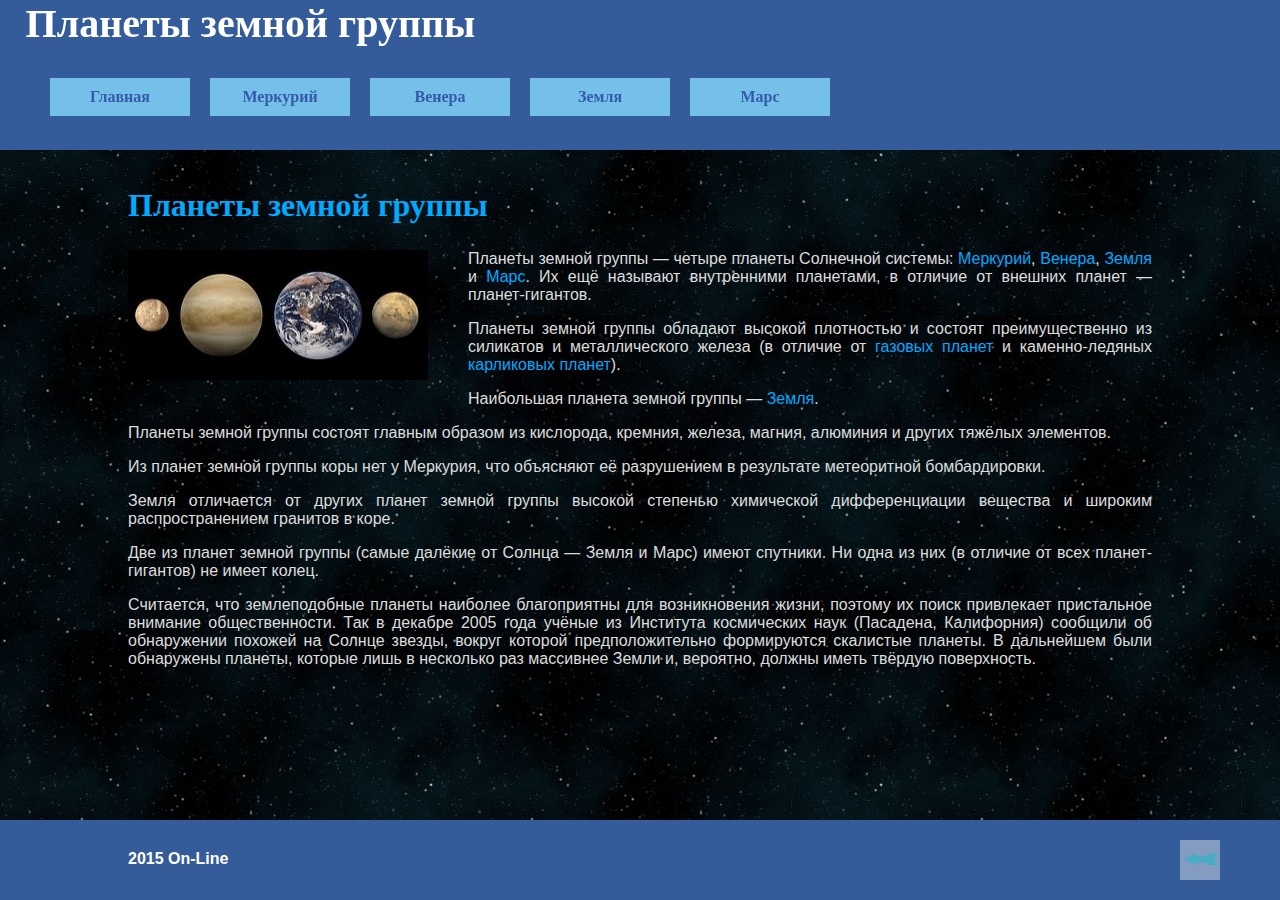
<file: index.html>
﻿<html>

<head>
	<title>Планеты земной группы</title>
	<meta name="description" content="Планеты земной группы - Меркурий, Венера, Земля, Марс">
	<meta name="keywords" content="Планеты, земная группа, Меркурий, Венера, Земля, Марс">
	<meta name="author" content="М.А.Иванова marina_iw@yahoo.com">
	<meta charset="utf-8">
	<link rel="stylesheet" href="style.css" type="text/css" />
	<script src="https://ajax.googleapis.com/ajax/libs/jquery/3.6.3/jquery.min.js"></script>
</head>

<body>
	<!--Слой-заголовок "Чердак"-->
	<div id="header">
		<h1>Планеты земной группы</h1>
	</div>
	<!--Конец слоя "Чердак"-->

	<!--Слой "Меню"-->
	<div id="menu">
		<ul class="list_menu">
			<li><a href="#planets">Главная</a></li>
			<li><a href="#mercury">Меркурий</a></li>
			<li><a href="#venus">Венера</a></li>
			<li><a href="#earth">Земля</a></li>
			<li><a href="#mars">Марс</a></li>
		</ul>
	</div>
	<!--Конец слоя "Меню"-->
	<!--Слой-обертка-->
	<div id="wrap">

		<!--Слой "Содержимое"-->
		<div id="content">

			<!--Слой "planets"-->

			<div id="planets" class="section">
				<h2>Планеты земной группы</h2>
				<!--Клиентская карта-->
				<img src="images/Terrestrial_planet_size_comparisons.jpg" style="width:300px; height:130px;"
					usemap="#map" alt="Планеты земной группы" title="Планеты земной группы" />
				<map name="map">
					<area shape="circle" alt="Меркурий" coords="20, 60, 25" href="#mercury" title="Меркурий">
					<area shape="circle" alt="Венера" coords="90, 50, 50" href="#venus" title="Венера">
					<area shape="circle" alt="Земля" coords="190, 50, 50" href="#earth" title="Земля">
					<area shape="circle" alt="Марс" coords="275, 60, 25" href="#mars" title="Марс">
				</map>

				<p>Планеты земной группы — четыре планеты Солнечной системы: <a href="#mercury"
						title="Mercury">Меркурий</a>, <a href="#venus" title="Venus">Венера</a>, <a href="#earth"
						title="Earth">Земля</a> и <a href="#mars" title="Mars">Марс</a>. Их ещё называют внутренними
					планетами, в отличие от внешних планет — планет-гигантов.</p>
				<p>Планеты земной группы обладают высокой плотностью и состоят преимущественно из силикатов и
					металлического железа (в отличие от <a href="http://en.wikipedia.org/wiki/Gas_giant"
						title="Газовые планеты"> газовых планет</a> и каменно-ледяных <a
						href="http://en.wikipedia.org/wiki/Dwarf_planet" title="Карликовые планеты">карликовых
						планет</a>).</p>
				<p>Наибольшая планета земной группы — <a href="#earth" title="Earth">Земля</a>.</p>

				<p>Планеты земной группы состоят главным образом из кислорода, кремния, железа, магния, алюминия и
					других тяжёлых элементов.</p>

				<p>Из планет земной группы коры нет у Меркурия, что объясняют её разрушением в результате метеоритной
					бомбардировки. </p>

				<p>Земля отличается от других планет земной группы высокой степенью химической дифференциации вещества и
					широким распространением гранитов в коре.</p>

				<p>Две из планет земной группы (самые далёкие от Солнца — Земля и Марс) имеют спутники. Ни одна из них
					(в отличие от всех планет-гигантов) не имеет колец.</p>

				<p>Считается, что землеподобные планеты наиболее благоприятны для возникновения жизни, поэтому их поиск
					привлекает пристальное внимание общественности. Так в декабре 2005 года учёные из Института
					космических наук (Пасадена, Калифорния) сообщили об обнаружении похожей на Солнце звезды, вокруг
					которой предположительно формируются скалистые планеты. В дальнейшем были обнаружены планеты,
					которые лишь в несколько раз массивнее Земли и, вероятно, должны иметь твёрдую поверхность.</p>
			</div>
			<!--Конец слоя "planets"-->

			<!--Слой "mercury"-->
			<div id="mercury" class="section">
				<h2>Меркурий</h2>

				<a href="images/Mercury.jpg" title="Меркурий"><img src="images/Mercury.jpg" alt="Меркурий"
						class="planet" /></a>

				<p>Меркурий — самая близкая к Солнцу планета Солнечной системы, обращающаяся вокруг Солнца за 88 земных
					суток. Продолжительность одних звёздных суток на Меркурии составляет 58,65 земных, а солнечных — 176
					земных. Планета названа древними римлянами в честь бога торговли — быстроногого Меркурия, поскольку
					она движется по небу быстрее других планет.</p>

				<p>Меркурий относится к внутренним планетам, так как его орбита лежит внутри орбиты Земли. После лишения
					Плутона в 2006 году статуса планеты Меркурию перешло звание самой маленькой планеты Солнечной
					системы. Видимая звёздная величина Меркурия колеблется от −1,9 до 5,5, но его нелегко заметить по
					причине небольшого углового расстояния от Солнца (максимум 28,3°). О планете пока известно
					сравнительно немного. Только в 2009 году учёные составили первую полную карту Меркурия, используя
					снимки аппаратов «Маринер-10» и «Мессенджер». Естественных спутников у планеты не обнаружено.</p>

				<p>Меркурий — самая маленькая планета земной группы. Его радиус составляет всего 2439,7 ± 1,0 км, что
					меньше радиуса спутника Юпитера Ганимеда и спутника Сатурна Титана. Масса планеты равна 3,3·1023 кг.
					Средняя плотность Меркурия довольно велика — 5,43 г/см³, что лишь незначительно меньше плотности
					Земли. Учитывая, что Земля намного больше по размерам, значение плотности Меркурия указывает на
					повышенное содержание в его недрах металлов. Ускорение свободного падения на Меркурии равно 3,70
					м/с². Вторая космическая скорость — 4,25 км/с. Несмотря на меньший радиус, Меркурий всё же
					превосходит по массе такие спутники планет-гигантов, как Ганимед и Титан.</p>

				<p>Астрономический символ Меркурия представляет собой стилизованное изображение крылатого шлема бога
					Меркурия с его кадуцеем.</p>
			</div>
			<!--Конец слоя "mercury"-->

			<!--Слой "venus"-->
			<div id="venus" class="section">
				<h2>Венера</h2>

				<a href="images/Venus.jpg" title="Венера"><img src="images/Venus.jpg" alt="Венера" class="planet" /></a>

				<p>Венера — вторая внутренняя планета Солнечной системы с периодом обращения в 224,7 земных суток.
					Названа именем Венеры, богини любви из римского пантеона. Это единственная из восьми основных планет
					Солнечной системы, получившая название в честь женского божества.</p>

				<p>Венера — третий по яркости объект на небе Земли после Солнца и Луны и достигает видимой звёздной
					величины в −4,6. Поскольку Венера ближе к Солнцу, чем Земля, она никогда не удаляется от Солнца
					более чем на 47,8° (для земного наблюдателя). Лучше всего она видна незадолго до восхода или через
					некоторое время после захода Солнца, что дало повод называть её также Вечерняя звезда или Утренняя
					звезда.</p>

				<p>Венера классифицируется как землеподобная планета, и иногда её называют «сестрой Земли», потому что
					обе планеты похожи размерами, силой тяжести и составом. Однако условия на двух планетах очень
					разнятся. Поверхность Венеры скрывают чрезвычайно густые облака серной кислоты с высокой
					отражательной способностью, что мешает увидеть её поверхность в видимом свете (но её атмосфера
					прозрачна для радиоволн, с помощью которых впоследствии и был исследован рельеф планеты). Споры о
					том, что находится под густой облачностью Венеры, продолжались до двадцатого столетия, пока многие
					из тайн Венеры не были приоткрыты планетологией. У Венеры самая плотная среди известных
					землеподобных планет атмосфера, состоящая главным образом из углекислого газа. Это объясняется тем,
					что на Венере нет круговорота углерода и жизни, которая могла бы перерабатывать его в биомассу.</p>

			</div>
			<!--Конец слоя "venus"-->

			<!--Слой "earth"-->
			<div id="earth" class="section">
				<h2>Земля</h2>

				<a href="images/Earth.jpg" title="Земля"><img src="images/Earth.jpg" alt="Земля" class="planet" /></a>

				<p>Земля — третья от Солнца планета. Пятая по размеру среди всех планет Солнечной системы. Она является
					также крупнейшей по диаметру, массе и плотности среди планет земной группы.</p>

				<p>Иногда упоминается как Мир, Голубая планета, иногда Терра (от лат. Terra). Единственное известное
					человеку на данный момент тело Солнечной системы в частности и Вселенной вообще, населённое живыми
					организмами.</p>

				<p>Научные данные указывают на то, что Земля образовалась из солнечной туманности около 4,54 миллиарда
					лет назад и вскоре после этого приобрела свой единственный естественный спутник — Луну.
					Предположительно жизнь появилась на Земле примерно 3,9 млрд лет назад, то есть в течение первого
					миллиарда после её возникновения. С тех пор биосфера Земли значительно изменила атмосферу и прочие
					абиотические факторы, обусловив количественный рост аэробных организмов, а также формирование
					озонового слоя, который вместе с магнитным полем Земли ослабляет вредную для жизни солнечную
					радиацию, тем самым сохраняя условия существования жизни на Земле. Радиация, обусловленная самой
					земной корой, со времён её образования значительно снизилась благодаря постепенному распаду
					радионуклидов в ней. Кора Земли разделена на несколько сегментов, или тектонических плит, которые
					движутся по поверхности со скоростями порядка нескольких сантиметров в год. Изучением состава,
					строения и закономерностей развития Земли занимается наука геология.</p>

				<p>Приблизительно 70,8 % поверхности планеты занимает Мировой океан, остальную часть поверхности
					занимают континенты и острова. На материках расположены реки, озёра, подземные воды и льды, вместе с
					Мировым океаном они составляют гидросферу. Жидкая вода, необходимая для всех известных жизненных
					форм, не существует на поверхности какой-либо из известных планет и планетоидов Солнечной системы,
					кроме Земли. Полюса Земли покрыты ледяным панцирем, который включает в себя морской лёд Арктики и
					антарктический ледяной щит.</p>
			</div>
			<!--Конец слоя "earth"-->

			<!--Слой "mars"-->
			<div id="mars" class="section">
				<h2>Марс</h2>

				<a href="images/Mars.jpg" title="Марс"><img src="images/Mars.jpg" alt="Марс" class="planet" /></a>

				<p>Марс — четвёртая по удалённости от Солнца и седьмая по размерам планета Солнечной системы; масса
					планеты составляет 10,7 % массы Земли. Названа в честь Марса — древнеримского бога войны,
					соответствующего древнегреческому Аресу. Иногда Марс называют «красной планетой» из-за красноватого
					оттенка поверхности, придаваемого ей оксидом железа.</p>

				<p>Марс — планета земной группы с разреженной атмосферой (давление у поверхности в 160 раз меньше
					земного). Особенностями поверхностного рельефа Марса можно считать ударные кратеры наподобие лунных,
					а также вулканы, долины, пустыни и полярные ледниковые шапки наподобие земных. </p>

				<p>У Марса есть два естественных спутника — Фобос и Деймос (в переводе с древнегреческого — «страх» и
					«ужас» — имена двух сыновей Ареса, сопровождавших его в бою), которые относительно малы (Фобос —
					27×22×18 км, Деймос — 15×12,2×10,4 км) и имеют неправильную форму. </p>

				<p>Рельеф Марса обладает многими уникальными чертами. Марсианский потухший вулкан гора Олимп — самая
					высокая известная гора на планетах Солнечной системы (самая высокая известная гора в Солнечной
					системе на астероиде Веста), а долины Маринер — самый крупный известный каньон. Помимо этого, в июне
					2008 года три статьи, опубликованные в журнале «Nature», представили доказательства существования в
					северном полушарии Марса самого крупного известного ударного кратера в Солнечной системе. Его длина
					— 10,6 тыс. км, а ширина — 8,5 тыс. км, что примерно в четыре раза больше, чем крупнейший ударный
					кратер, до того также обнаруженный на Марсе, вблизи его южного полюса.</p>

				<p>В дополнение к схожести поверхностного рельефа, Марс имеет период вращения и смену времён года
					аналогичные земным, но его климат значительно холоднее и суше земного.</p>


			</div>
			<!--Конец слоя "mars"-->

		</div>
		<!--Конец слоя "Содержимое"-->

	</div>
	<!--Конец слоя-обертки-->

	<!--Слой "Подвал"-->
	<div id="footer">
		<p>2015 On-Line</p>
	</div>
	<!--Конец слоя "Подвал"-->

	<a href="#" class="up" title="Поехали!" alt="Поехали!"><img src="images/up.png"></a>
	<!--Стрелка-ссылка "Поехали!"-->
	<script src="./script.js"></script>
</body>

</html>
</file>
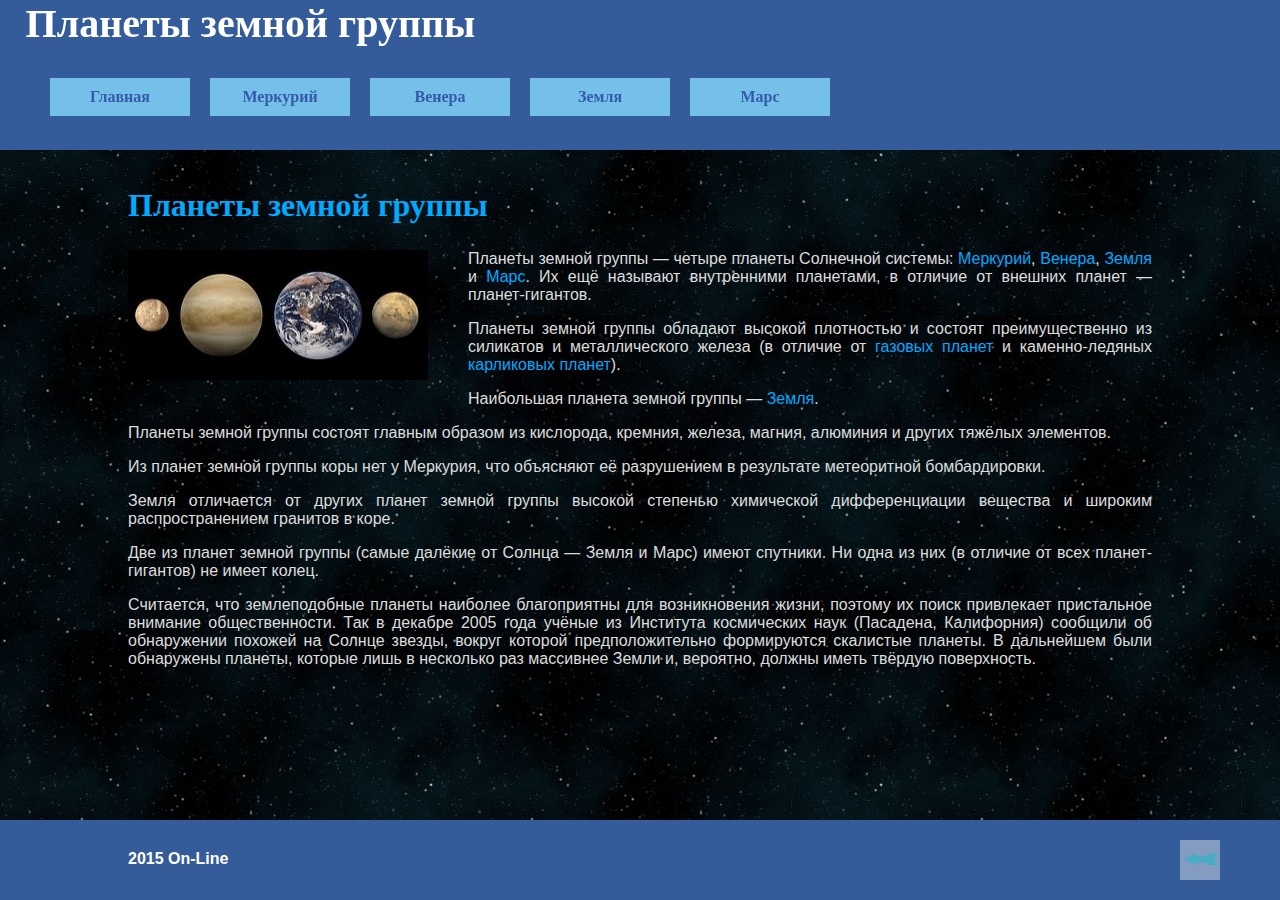
<file: planets_blocks_horisontal/index.html>
﻿<html>
	<head>
		<title>Планеты земной группы</title>
			<meta name="description" content="Планеты земной группы - Меркурий, Венера, Земля, Марс">
			<meta name="keywords" content="Планеты, земная группа, Меркурий, Венера, Земля, Марс">
			<meta name="author" content="М.А.Иванова marina_iw@yahoo.com">
			<meta charset="utf-8">
			<link rel="stylesheet" href="style.css" type="text/css"/>
	</head>
	<body>
	<!--Слой-заголовок "Чердак"-->
			<div id="header">
				<h1>Планеты земной группы</h1>
			</div> <!--Конец слоя "Чердак"-->

			<!--Слой "Меню"-->
			<div id="menu">
				<ul class="list_menu">
					<li><a href="index.html">Главная</a></li>
					<li><a href="#mercury">Меркурий</a></li>
					<li><a href="#venus">Венера</a></li>
					<li><a href="#earth">Земля</a></li>
					<li><a href="#mars">Марс</a></li>
				</ul>
			</div><!--Конец слоя "Меню"-->
	<!--Слой-обертка-->
		<div id="wrap">		

			<!--Слой "Содержимое"-->
			<div id="content">
			
				<!--Слой "planets"-->
				
				<div id="planets" class="section">
					<h2>Планеты земной группы</h2>
					 <!--Клиентская карта-->
				   <img src="images/Terrestrial_planet_size_comparisons.jpg" style="width:300px; height:130px;" usemap="#map" alt="Планеты земной группы" title="Планеты земной группы"/>
				   <map name="map"> 
					 <area shape="circle" alt="Меркурий" coords="20, 60, 25" href="#mercury" title="Меркурий">
					 <area shape="circle" alt="Венера" coords="90, 50, 50" href="#venus" title="Венера">
					 <area shape="circle" alt="Земля" coords="190, 50, 50" href="#earth" title="Земля">
					 <area shape="circle" alt="Марс" coords="275, 60, 25" href="#mars" title="Марс">
				   </map>

					<p>Планеты земной группы — четыре планеты Солнечной системы: <a href="#mercury" title="Mercury">Меркурий</a>, <a href="#venus" title="Venus">Венера</a>, <a href="#earth" title="Earth">Земля</a> и <a href="#mars" title="Mars">Марс</a>. Их ещё называют внутренними планетами, в отличие от внешних планет — планет-гигантов.</p> 
					<p>Планеты земной группы обладают высокой плотностью и состоят преимущественно из силикатов и металлического железа (в отличие от <a href="http://en.wikipedia.org/wiki/Gas_giant" title="Газовые планеты"> газовых планет</a> и каменно-ледяных <a href="http://en.wikipedia.org/wiki/Dwarf_planet" title="Карликовые планеты">карликовых планет</a>).</p> <p>Наибольшая планета земной группы — <a href="#earth" title="Earth">Земля</a>.</p>

						<p>Планеты земной группы состоят главным образом из кислорода, кремния, железа, магния, алюминия и других тяжёлых элементов.</p>

						<p>Из планет земной группы коры нет у Меркурия, что объясняют её разрушением в результате метеоритной бомбардировки. </p>

						<p>Земля отличается от других планет земной группы высокой степенью химической дифференциации вещества и широким распространением гранитов в коре.</p>

						<p>Две из планет земной группы (самые далёкие от Солнца — Земля и Марс) имеют спутники. Ни одна из них (в отличие от всех планет-гигантов) не имеет колец.</p>

						<p>Считается, что землеподобные планеты наиболее благоприятны для возникновения жизни, поэтому их поиск привлекает пристальное внимание общественности. Так в декабре 2005 года учёные из Института космических наук (Пасадена, Калифорния) сообщили об обнаружении похожей на Солнце звезды, вокруг которой предположительно формируются скалистые планеты. В дальнейшем были обнаружены планеты, которые лишь в несколько раз массивнее Земли и, вероятно, должны иметь твёрдую поверхность.</p>
				</div><!--Конец слоя "planets"-->
				
				<!--Слой "mercury"-->
				<div id="mercury"  class="section">
					<h2>Меркурий</h2>
						
						<a href="images/Mercury.jpg" title="Меркурий"><img src="images/Mercury.jpg" alt="Меркурий" class="planet"/></a>
					
						<p>Меркурий — самая близкая к Солнцу планета Солнечной системы, обращающаяся вокруг Солнца за 88 земных суток. Продолжительность одних звёздных суток на Меркурии составляет 58,65 земных, а солнечных — 176 земных. Планета названа древними римлянами в честь бога торговли — быстроногого Меркурия, поскольку она движется по небу быстрее других планет.</p>

						<p>Меркурий относится к внутренним планетам, так как его орбита лежит внутри орбиты Земли. После лишения Плутона в 2006 году статуса планеты Меркурию перешло звание самой маленькой планеты Солнечной системы. Видимая звёздная величина Меркурия колеблется от −1,9 до 5,5, но его нелегко заметить по причине небольшого углового расстояния от Солнца (максимум 28,3°). О планете пока известно сравнительно немного. Только в 2009 году учёные составили первую полную карту Меркурия, используя снимки аппаратов «Маринер-10» и «Мессенджер». Естественных спутников у планеты не обнаружено.</p>

						<p>Меркурий — самая маленькая планета земной группы. Его радиус составляет всего 2439,7 ± 1,0 км, что меньше радиуса спутника Юпитера Ганимеда и спутника Сатурна Титана. Масса планеты равна 3,3·1023 кг. Средняя плотность Меркурия довольно велика — 5,43 г/см³, что лишь незначительно меньше плотности Земли. Учитывая, что Земля намного больше по размерам, значение плотности Меркурия указывает на повышенное содержание в его недрах металлов. Ускорение свободного падения на Меркурии равно 3,70 м/с². Вторая космическая скорость — 4,25 км/с. Несмотря на меньший радиус, Меркурий всё же превосходит по массе такие спутники планет-гигантов, как Ганимед и Титан.</p>

						<p>Астрономический символ Меркурия представляет собой стилизованное изображение крылатого шлема бога Меркурия с его кадуцеем.</p>
				</div><!--Конец слоя "mercury"-->
				
				<!--Слой "venus"-->
				<div id="venus"  class="section">
					<h2>Венера</h2>
					
					<a href="images/Venus.jpg" title="Венера"><img src="images/Venus.jpg" alt="Венера" class="planet"/></a>
					
					<p>Венера — вторая внутренняя планета Солнечной системы с периодом обращения в 224,7 земных суток. Названа именем Венеры, богини любви из римского пантеона. Это единственная из восьми основных планет Солнечной системы, получившая название в честь женского божества.</p>

					<p>Венера — третий по яркости объект на небе Земли после Солнца и Луны и достигает видимой звёздной величины в −4,6. Поскольку Венера ближе к Солнцу, чем Земля, она никогда не удаляется от Солнца более чем на 47,8° (для земного наблюдателя). Лучше всего она видна незадолго до восхода или через некоторое время после захода Солнца, что дало повод называть её также Вечерняя звезда или Утренняя звезда.</p>

					<p>Венера классифицируется как землеподобная планета, и иногда её называют «сестрой Земли», потому что обе планеты похожи размерами, силой тяжести и составом. Однако условия на двух планетах очень разнятся. Поверхность Венеры скрывают чрезвычайно густые облака серной кислоты с высокой отражательной способностью, что мешает увидеть её поверхность в видимом свете (но её атмосфера прозрачна для радиоволн, с помощью которых впоследствии и был исследован рельеф планеты). Споры о том, что находится под густой облачностью Венеры, продолжались до двадцатого столетия, пока многие из тайн Венеры не были приоткрыты планетологией. У Венеры самая плотная среди известных землеподобных планет атмосфера, состоящая главным образом из углекислого газа. Это объясняется тем, что на Венере нет круговорота углерода и жизни, которая могла бы перерабатывать его в биомассу.</p>
					
				</div><!--Конец слоя "venus"-->
			
				<!--Слой "earth"-->
				<div id="earth"  class="section">
					<h2>Земля</h2>
						
						<a href="images/Earth.jpg" title="Земля"><img src="images/Earth.jpg" alt="Земля" class="planet"/></a>
						
						<p>Земля — третья от Солнца планета. Пятая по размеру среди всех планет Солнечной системы. Она является также крупнейшей по диаметру, массе и плотности среди планет земной группы.</p>

						<p>Иногда упоминается как Мир, Голубая планета, иногда Терра (от лат. Terra). Единственное известное человеку на данный момент тело Солнечной системы в частности и Вселенной вообще, населённое живыми организмами.</p>

						<p>Научные данные указывают на то, что Земля образовалась из солнечной туманности около 4,54 миллиарда лет назад и вскоре после этого приобрела свой единственный естественный спутник — Луну. Предположительно жизнь появилась на Земле примерно 3,9 млрд лет назад, то есть в течение первого миллиарда после её возникновения. С тех пор биосфера Земли значительно изменила атмосферу и прочие абиотические факторы, обусловив количественный рост аэробных организмов, а также формирование озонового слоя, который вместе с магнитным полем Земли ослабляет вредную для жизни солнечную радиацию, тем самым сохраняя условия существования жизни на Земле. Радиация, обусловленная самой земной корой, со времён её образования значительно снизилась благодаря постепенному распаду радионуклидов в ней. Кора Земли разделена на несколько сегментов, или тектонических плит, которые движутся по поверхности со скоростями порядка нескольких сантиметров в год. Изучением состава, строения и закономерностей развития Земли занимается наука геология.</p>

						<p>Приблизительно 70,8 % поверхности планеты занимает Мировой океан, остальную часть поверхности занимают континенты и острова. На материках расположены реки, озёра, подземные воды и льды, вместе с Мировым океаном они составляют гидросферу. Жидкая вода, необходимая для всех известных жизненных форм, не существует на поверхности какой-либо из известных планет и планетоидов Солнечной системы, кроме Земли. Полюса Земли покрыты ледяным панцирем, который включает в себя морской лёд Арктики и антарктический ледяной щит.</p>
				</div><!--Конец слоя "earth"-->
				
				<!--Слой "mars"-->
				<div id="mars"  class="section">
					<h2>Марс</h2>
					
					<a href="images/Mars.jpg" title="Марс"><img src="images/Mars.jpg" alt="Марс" class="planet"/></a>
					
					<p>Марс — четвёртая по удалённости от Солнца и седьмая по размерам планета Солнечной системы; масса планеты составляет 10,7 % массы Земли.  Названа в честь Марса — древнеримского бога войны, соответствующего древнегреческому Аресу.  Иногда Марс называют «красной планетой» из-за красноватого оттенка поверхности, придаваемого ей оксидом железа.</p>

					<p>Марс — планета земной группы с разреженной атмосферой (давление у поверхности в 160 раз меньше земного).  Особенностями поверхностного рельефа Марса можно считать ударные кратеры наподобие лунных, а также вулканы, долины, пустыни и полярные ледниковые шапки наподобие земных. </p>

					<p>У Марса есть два естественных спутника — Фобос и Деймос (в переводе с древнегреческого — «страх» и «ужас» — имена двух сыновей Ареса, сопровождавших его в бою), которые относительно малы (Фобос — 27×22×18 км, Деймос — 15×12,2×10,4 км) и имеют неправильную форму. </p>
					
					<p>Рельеф Марса обладает многими уникальными чертами. Марсианский потухший вулкан гора Олимп — самая высокая известная гора на планетах Солнечной системы (самая высокая известная гора в Солнечной системе на астероиде Веста), а долины Маринер — самый крупный известный каньон. Помимо этого, в июне 2008 года три статьи, опубликованные в журнале «Nature», представили доказательства существования в северном полушарии Марса самого крупного известного ударного кратера в Солнечной системе. Его длина — 10,6 тыс. км, а ширина — 8,5 тыс. км, что примерно в четыре раза больше, чем крупнейший ударный кратер, до того также обнаруженный на Марсе, вблизи его южного полюса.</p>

					<p>В дополнение к схожести поверхностного рельефа, Марс имеет период вращения и смену времён года аналогичные земным, но его климат значительно холоднее и суше земного.</p>

					
				</div><!--Конец слоя "mars"-->			
				
			</div><!--Конец слоя "Содержимое"--> 					

		</div> <!--Конец слоя-обертки-->
		
		<!--Слой "Подвал"-->	
		<div id="footer" >
				<p>2015 On-Line</p>
		</div> <!--Конец слоя "Подвал"-->
		
			<a href="#" class="up" title="Поехали!" alt="Поехали!"><img src="images/up.png"></a><!--Стрелка-ссылка "Поехали!"-->
	</body>
 </html>
</file>
<file: style.css>
html, body { 
 margin: 0; /*�������� �������� ��������*/ 
 padding: 0;
}


 
body {
  background: #113 url(images/sky.jpg); /*��� ������ ������:*/ 
  font-size: 16px;
  width:500%;
}

h1{
   color: #fff;
   font-weight: bold;
   font-family: Segoe Print;
   font-size:40px;
   margin:0;
}

h2{
   color: #00aaff;
   padding: 10px 0 0 0;
   font-weight: bold;
   font-family: Segoe Print;
   font-size:32px;
}

p{
   color:#ddd;
   font-family:Verdana, Arial, sans-serif;
   font-size:16px;
   text-align: justify;/*������������ ������ �� ������*/
}

a {
   color: #00aaff;
   text-decoration: none;
   font-size:16px;
} 

a:hover{
   color: #345bab;
}
   
img{ /*����� ��� ��������*/
   margin: 0px 40px 20px 0;
   float:left; 
}

iframe{ /*����� ��� �����*/
   margin:20px 0;
}

 
#wrap {
	margin:0 auto; /* ���������� �������*/
	height:100%;/*����������� ������ 100% - ��� ��������� � ���� ���� ������*/
 }
 
#header{ 
    position:fixed;
	width:100%; /*��������� �� ������ �������� ���� ����������� ����*/
	text-align:left; /* ���������� �����*/
	color:#fff;
	font-size:24px; 
	height: 150px; /*������ ���������*/
	background: #345b9a;
	display: table;/*������������ ��� ������� ��� ������������� ������������*/
	vertical-align: middle;
 }

#header h1{
    position:fixed;
	padding-left:2%;
}

#menu{ 
   position:fixed;
   text-align:center; 
   font-size:18px; 
   padding: 20px 0 40px; /*�������*/
   margin:10px 0;
   top:20px;
   width: 900px;
   float:left;
}

.list_menu{ /*����� ��� ����� ����*/
   list-style:none; /*������� ����� ������*/
   font-family: Arial, Helvetica, Sans-serif;
   font-weight:bold;
}
   
.list_menu li{ /*����� ��� ������� ������ ����*/
   margin:10px;
   font-family: Segoe Print; 
   width: 140px;
   float:left;
}

.list_menu li a{ /*����� ��� ������, ����������� ������ ������� ������ ����*/
   padding:10px;
   display:block;
   color: #345bab;
   background:#74c0e8;   
}

.list_menu li a:hover{ /*����� ��� ������, ����������� ������ ������� ������ ���� ��� ��������� �����*/
   color: #fff;
   background:#091418;
}

#content{
  /* padding:150px 0 0 0;������ ������ ����� ������ ������ - ��� ��������� � ���� ���� ������ */   
} 

#planets{
	/*margin-left:1%;*/
}

.section{
   width:20%;
   float:left;
   margin:0;
   margin-right:0;
   box-sizing: border-box;
   padding:150px 2% 0;
}
.spacer{
    height:1%;
	width:0;
	float:left;
}

img.planet{
	width:200px;
	height:auto;
}

#footer{ /*����� ��� �������*/
   clear:both;
   width:100%;
   vertical-align: bottom; 
   background: #345b9a;
   display: table;/*������������ ��� ������� ��� ������������� ������������*/
   vertical-align: middle;
   margin:0 auto;
   height: 80px;/*������ ������*/
   margin-top:-80px;/*��������� ����� �� ��� �� ������ - ��� ��������� � ���� ���� ������ */
}

#footer p{ /*����� ��� ������ ������ �������*/  
   font-family: Arial, Helvetica, Sans-serif;
   font-weight: bold;
   color: #fff;   
   margin:30px 2%;
}

.up{ /*����� ��� �������-������ �����*/
   color:#fff;
   position:fixed; /*������������� �����������������*/
   bottom:0px; 
   right: 20px;
   font-size:40px;
}
</file>
<file: planets_blocks_horisontal/style.css>
html, body { 
 margin: 0; /*�������� �������� ��������*/ 
 padding: 0;
}


 
body {
  background: #113 url(images/sky.jpg); /*��� ������ ������:*/ 
  font-size: 16px;
  width:500%;
}

h1{
   color: #fff;
   font-weight: bold;
   font-family: Segoe Print;
   font-size:40px;
   margin:0;
}

h2{
   color: #00aaff;
   padding: 10px 0 0 0;
   font-weight: bold;
   font-family: Segoe Print;
   font-size:32px;
}

p{
   color:#ddd;
   font-family:Verdana, Arial, sans-serif;
   font-size:16px;
   text-align: justify;/*������������ ������ �� ������*/
}

a {
   color: #00aaff;
   text-decoration: none;
   font-size:16px;
} 

a:hover{
   color: #345bab;
}
   
img{ /*����� ��� ��������*/
   margin: 0px 40px 20px 0;
   float:left; 
}

iframe{ /*����� ��� �����*/
   margin:20px 0;
}

 
#wrap {
	margin:0 auto; /* ���������� �������*/
	height:100%;/*����������� ������ 100% - ��� ��������� � ���� ���� ������*/
 }
 
#header{ 
    position:fixed;
	width:100%; /*��������� �� ������ �������� ���� ����������� ����*/
	text-align:left; /* ���������� �����*/
	color:#fff;
	font-size:24px; 
	height: 150px; /*������ ���������*/
	background: #345b9a;
	display: table;/*������������ ��� ������� ��� ������������� ������������*/
	vertical-align: middle;
 }

#header h1{
    position:fixed;
	padding-left:2%;
}

#menu{ 
   position:fixed;
   text-align:center; 
   font-size:18px; 
   padding: 20px 0 40px; /*�������*/
   margin:10px 0;
   top:20px;
   width: 900px;
   float:left;
}

.list_menu{ /*����� ��� ����� ����*/
   list-style:none; /*������� ����� ������*/
   font-family: Arial, Helvetica, Sans-serif;
   font-weight:bold;
}
   
.list_menu li{ /*����� ��� ������� ������ ����*/
   margin:10px;
   font-family: Segoe Print; 
   width: 140px;
   float:left;
}

.list_menu li a{ /*����� ��� ������, ����������� ������ ������� ������ ����*/
   padding:10px;
   display:block;
   color: #345bab;
   background:#74c0e8;   
}

.list_menu li a:hover{ /*����� ��� ������, ����������� ������ ������� ������ ���� ��� ��������� �����*/
   color: #fff;
   background:#091418;
}

#content{
  /* padding:150px 0 0 0;������ ������ ����� ������ ������ - ��� ��������� � ���� ���� ������ */   
} 

#planets{
	/*margin-left:1%;*/
}

.section{
   width:20%;
   float:left;
   margin:0;
   margin-right:0;
   box-sizing: border-box;
   padding:150px 2% 0;
}
.spacer{
    height:1%;
	width:0;
	float:left;
}

img.planet{
	width:200px;
	height:auto;
}

#footer{ /*����� ��� �������*/
   clear:both;
   width:100%;
   vertical-align: bottom; 
   background: #345b9a;
   display: table;/*������������ ��� ������� ��� ������������� ������������*/
   vertical-align: middle;
   margin:0 auto;
   height: 80px;/*������ ������*/
   margin-top:-80px;/*��������� ����� �� ��� �� ������ - ��� ��������� � ���� ���� ������ */
}

#footer p{ /*����� ��� ������ ������ �������*/  
   font-family: Arial, Helvetica, Sans-serif;
   font-weight: bold;
   color: #fff;   
   margin:30px 2%;
}

.up{ /*����� ��� �������-������ �����*/
   color:#fff;
   position:fixed; /*������������� �����������������*/
   bottom:0px; 
   right: 20px;
   font-size:40px;
}
</file>
